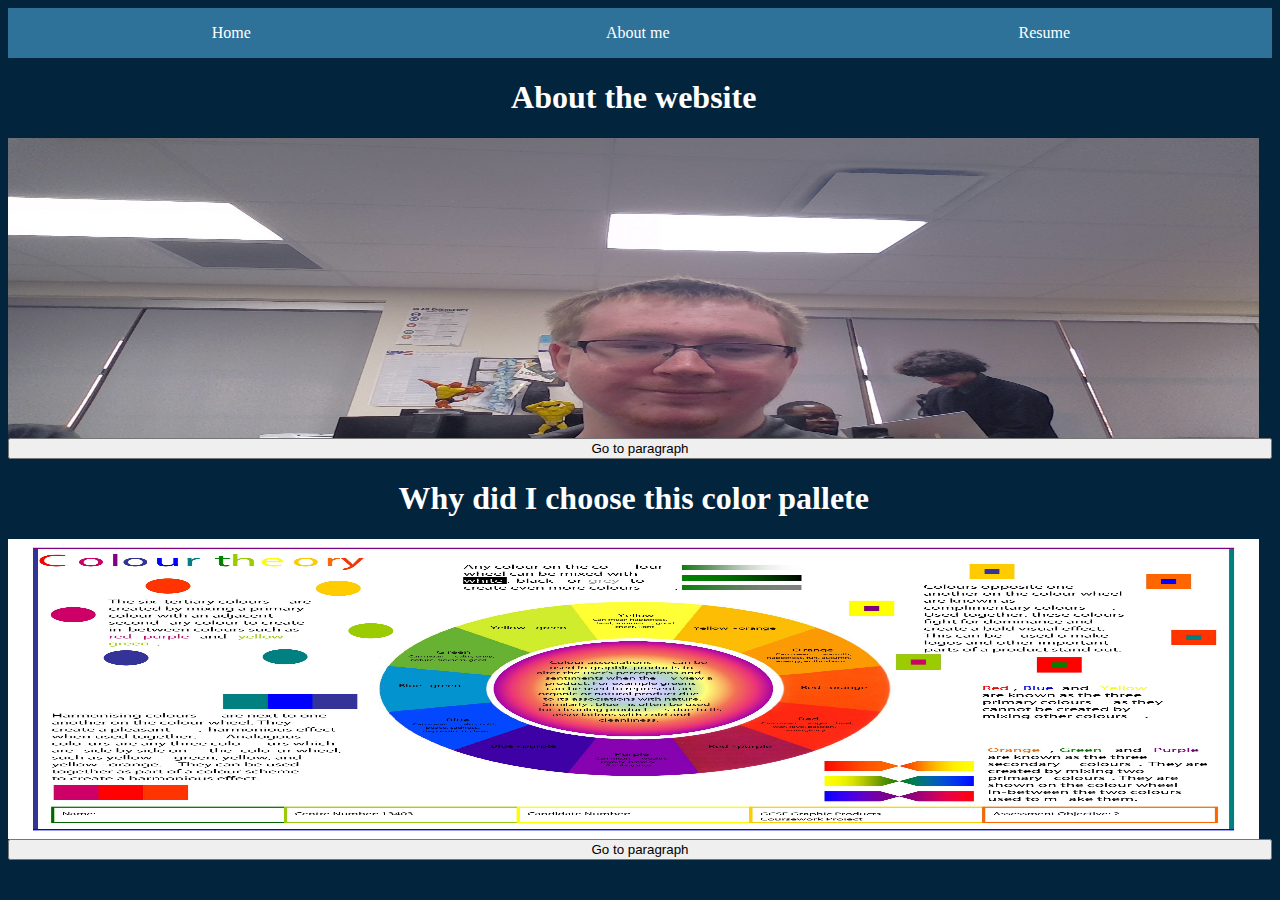
<file: index.html>
<!DOCTYPE html>
<html lang="en">
<head>
    <meta charset="UTF-8">
    <meta name="viewport" content="width=device-width, initial-scale=1.0">
    <title>Home page</title>
    <link rel="stylesheet" href="./css/homepage.css">
</head>
<body>
    <div class="navbar">
        <ol><a href="./index.html">Home</a></ol>
        <ol><a href="./about-me.html">About me</a></ol>
        <ol><a href="./resume.html">Resume</a></ol>
    </div>
    <div class='grid-container'>
        <h1 class="title">About the website</h1>
        <p class="para">This website was made for the purpose of both showing off my skills, and showing my resume that has more information. This website is so that when I show my resume you also get a little peak into what I am able to do</p>
        <img class="img" src="./images/picture.jpg" alt="Image for the first text">
        <button class="to-img">Go to image</button>
        <button class="to-para">Go to paragraph</button>
        <h1 class="title-two">Why did I choose this color pallete</h1>
        <p class="para-two">The reason that I chose the color blue is because the color symbolizes saftey and tranquility, this seemed to fit this website because while the website itself is for professional resons, it also is a reminder that stressing to much can be a really bad thing, and brings a calmer mindset.</p>
        <img class='img-two' src="./images/color-theory.jpg" alt="Image for text two">
        <button class="to-img2">Go to image</button>
        <button class="to-para2">Go to paragraph</button>
    </div>
    <script src="https://code.jquery.com/jquery-3.7.1.js" integrity="sha256-eKhayi8LEQwp4NKxN+CfCh+3qOVUtJn3QNZ0TciWLP4=" crossorigin="anonymous"></script>
    <script src="./js/homepage.js"></script>
</body>
</html>
</file>
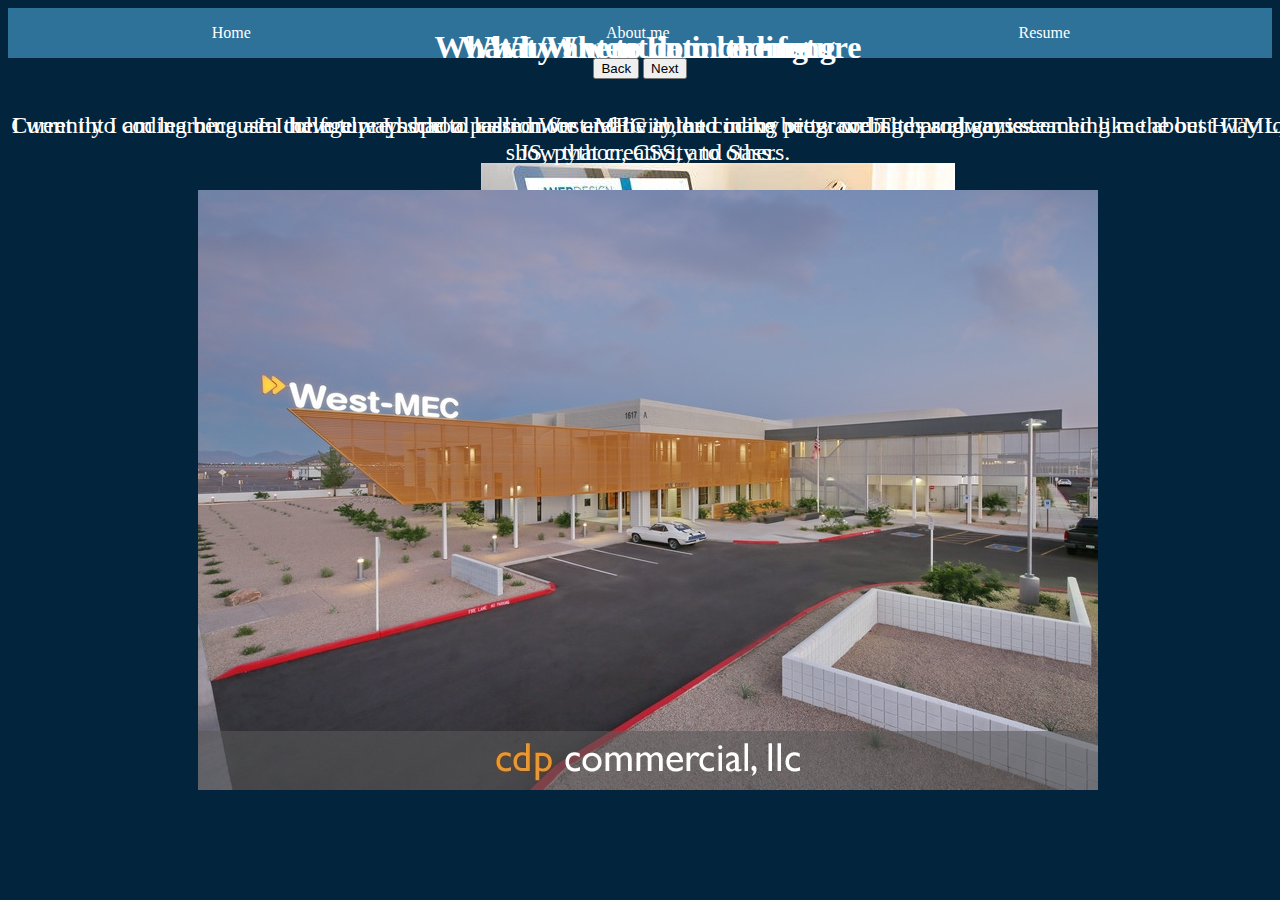
<file: about-me.html>
<!DOCTYPE html>
<html lang="en">
<head>
    <meta charset="UTF-8">
    <meta name="viewport" content="width=device-width, initial-scale=1.0">
    <title>About me</title>
    <link rel="stylesheet" href="./css/about-me.css">
</head>
<body>
    <div class="navbar">
        <ol><a href="./index.html">Home</a></ol>
        <ol><a href="./about-me.html">About me</a></ol>
        <ol><a href="./resume.html">Resume</a></ol>
    </div>

    <div class="grid-container1">
        <h1 class="title1">Why I went into coding</h1>
        <p class="para1">I went into coding because I have always had a passion for creativity, and in my view coding has always seemed like the best way to show that creativity to others.</p>
        <img class='img1' src="./images/creative-coding.jpg" alt="img-1">
    </div>
    <div class="grid-container2">
        <h1 class="title2">What I want to do in the future</h1>
        <p class="para2">In the future I hope to learn more and be able to make better websites and games.</p>
        <img class='img2' src="./images/web-design.jpg" alt="img-2">
    </div>
    <div class="grid-container3">
        <h1 class="title3">What/Where I am learneng</h1>
        <p class="para3">Currently I am learning at a college prep school called West-MEC in the coding program. The program is teaching me about HTML, JS, python, CSS, and Sass.</p>
        <img class='img3' src="./images/west-MEC.jpg" alt="img-3">
    </div>
    <button class="back">Back</button>
    <button class="next">Next</button>
    <script src="https://code.jquery.com/jquery-3.7.1.js" integrity="sha256-eKhayi8LEQwp4NKxN+CfCh+3qOVUtJn3QNZ0TciWLP4=" crossorigin="anonymous"></script>
    <script src="./js/about-me.js"></script>
</body>
</html>
</file>
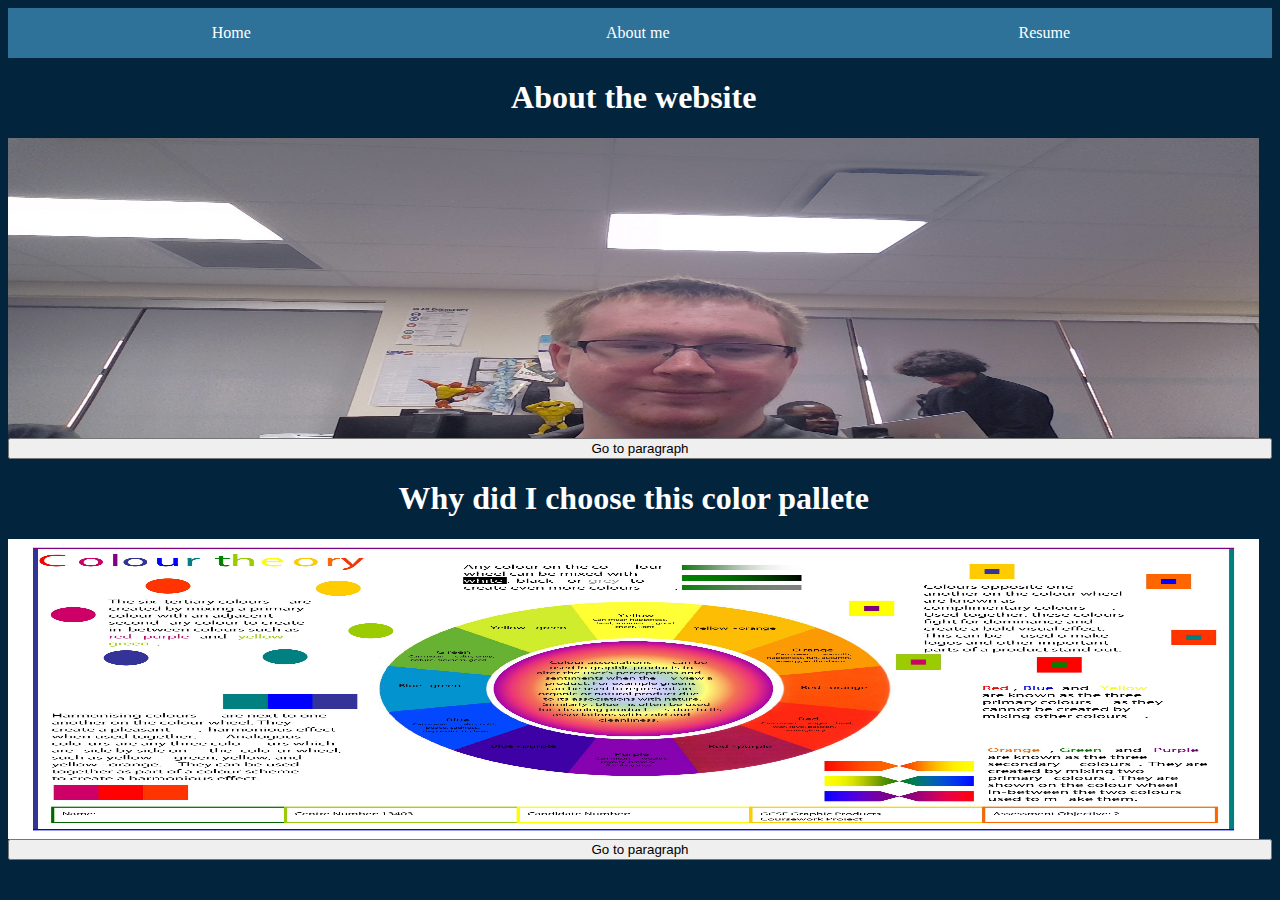
<file: home_page.html>
<!DOCTYPE html>
<html lang="en">
<head>
    <meta charset="UTF-8">
    <meta name="viewport" content="width=device-width, initial-scale=1.0">
    <title>Home page</title>
    <link rel="stylesheet" href="./css/homepage.css">
</head>
<body>
    <div class="navbar">
        <ol><a href="home_page.html">Home</a></ol>
        <ol><a href="about-me.html">About me</a></ol>
        <ol><a href="resume.html">Resume</a></ol>
    </div>
    <div class='grid-container'>
        <h1 class="title">About the website</h1>
        <p class="para">This website was made for the purpose of both showing off my skills, and showing my resume that has more information. This website is so that when I show my resume you also get a little peak into what I am able to do</p>
        <img class="img" src="./images/picture.jpg" alt="Image for the first text">
        <button class="to-img">Go to image</button>
        <button class="to-para">Go to paragraph</button>
        <h1 class="title-two">Why did I choose this color pallete</h1>
        <p class="para-two">The reason that I chose the color blue is because the color symbolizes saftey and tranquility, this seemed to fit this website because while the website itself is for professional resons, it also is a reminder that stressing to much can be a really bad thing, and brings a calmer mindset.</p>
        <img class='img-two' src="./images/color-theory.jpg" alt="Image for text two">
        <button class="to-img2">Go to image</button>
        <button class="to-para2">Go to paragraph</button>
    </div>
    <script src="https://code.jquery.com/jquery-3.7.1.js" integrity="sha256-eKhayi8LEQwp4NKxN+CfCh+3qOVUtJn3QNZ0TciWLP4=" crossorigin="anonymous"></script>
    <script src="./js/homepage.js"></script>
</body>
</html>
</file>
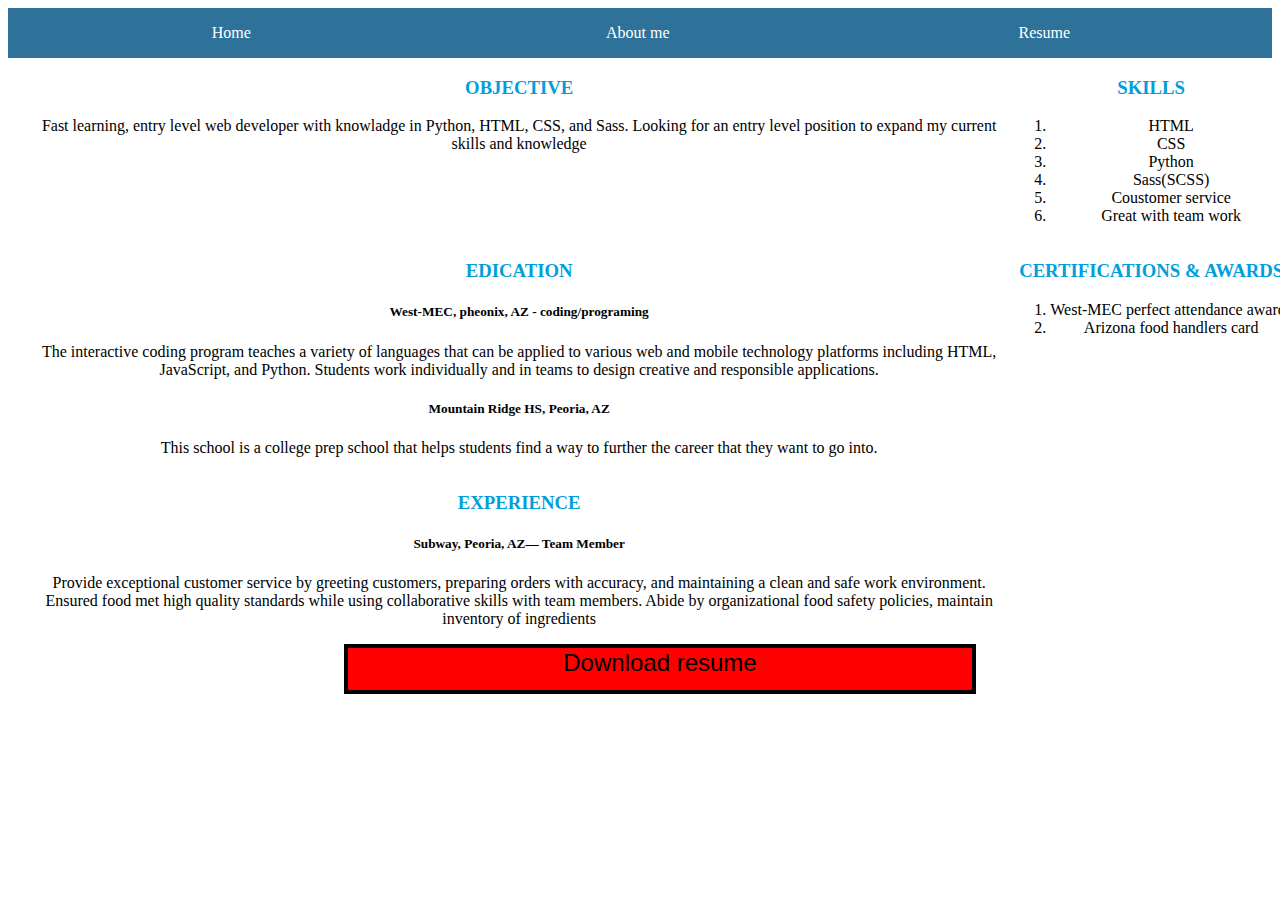
<file: resume.html>
<!DOCTYPE html>
<html lang="en">
<head>
    <meta charset="UTF-8">
    <meta name="viewport" content="width=device-width, initial-scale=1.0">
    <title>Resume</title>
    <link rel="stylesheet" href="./css/resume.css">
</head>
<body>
    <div class="navbar">
        <ol><a href="./index.html">Home</a></ol>
        <ol><a href="./about-me.html">About me</a></ol>
        <ol><a href="./resume.html">Resume</a></ol>
    </div>
    <div class="grid-container">
        <div class="resume">
            <div class="objective">
                <h3>OBJECTIVE</h3>
                <p>Fast learning, entry level web developer with knowladge in Python, HTML, CSS, and Sass. Looking for an entry level position to expand my current skills and knowledge</p>
            </div>
            <div class="edication">
                <h3>EDICATION</h3>
                <h5>West-MEC, pheonix, AZ - coding/programing</h5>
                <p>The interactive coding program teaches a variety of languages that can be applied to various web and mobile technology platforms including HTML, JavaScript, and Python.  Students work individually and in teams to design creative and responsible applications.</p>
                <h5>Mountain Ridge HS, Peoria, AZ</h5>
                <p>This school is a college prep school that helps students find a way to further the career that they want to go into.</p>
            </div>
            <div class="experience">
                <h3>EXPERIENCE</h3>
                <h5>Subway, Peoria, AZ— Team Member</h5>
                <p>Provide exceptional customer service by greeting customers, preparing orders with accuracy, and maintaining a clean and safe work environment.  Ensured food met high quality standards while using collaborative skills with team members.  Abide by organizational food safety policies, maintain inventory of ingredients</p>
            </div>
            <div class="skills">
                <h3>SKILLS</h3>
                <ol>
                    <li>HTML</li>
                    <li>CSS</li>
                    <li>Python</li>
                    <li>Sass(SCSS)</li>
                    <li>Coustomer service</li>
                    <li>Great with team work</li>
                </ol>
            </div>
            <div class="certification">
                <h3>CERTIFICATIONS & AWARDS</h3>
                <ol>
                    <li>West-MEC perfect attendance awards</li>
                    <li>Arizona food handlers card</li>
                </ol>
            </div>
        </div>
        <button class="downloadButton"><a href="./downloads/Coding resume.pdf">Download resume</a></button>
    </div>
</body>
</html>
</file>
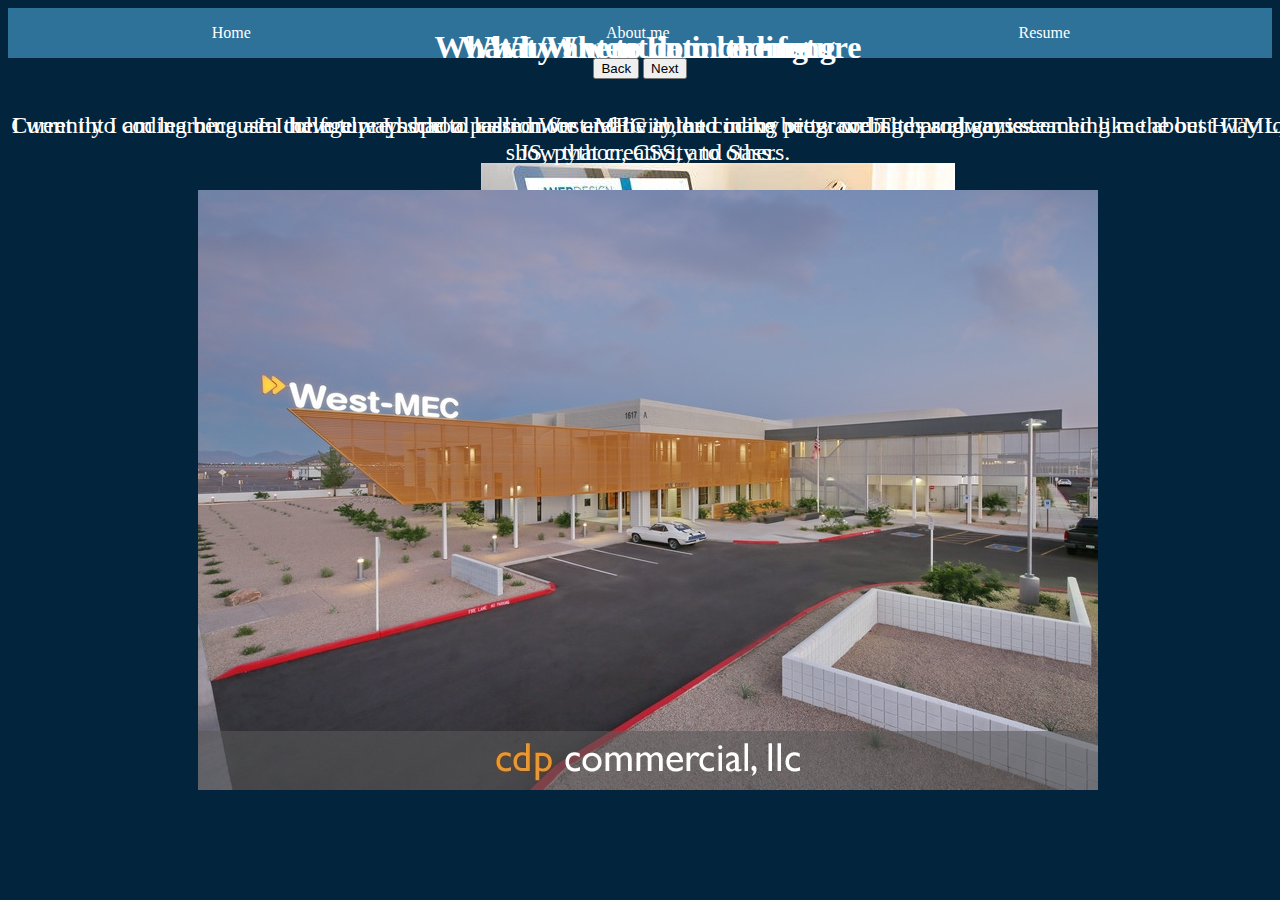
<file: portfolio/about-me.html>
<!DOCTYPE html>
<html lang="en">
<head>
    <meta charset="UTF-8">
    <meta name="viewport" content="width=device-width, initial-scale=1.0">
    <title>About me</title>
    <link rel="stylesheet" href="./css/about-me.css">
</head>
<body>
    <div class="navbar">
        <ol><a href="home_page.html">Home</a></ol>
        <ol><a href="about-me.html">About me</a></ol>
        <ol><a href="resume.html">Resume</a></ol>
    </div>

    <div class="grid-container1">
        <h1 class="title1">Why I went into coding</h1>
        <p class="para1">I went into coding because I have always had a passion for creativity, and in my view coding has always seemed like the best way to show that creativity to others.</p>
        <img class='img1' src="./images/creative-coding.jpg" alt="img-1">
    </div>
    <div class="grid-container2">
        <h1 class="title2">What I want to do in the future</h1>
        <p class="para2">In the future I hope to learn more and be able to make better websites and games.</p>
        <img class='img2' src="./images/web-design.jpg" alt="img-2">
    </div>
    <div class="grid-container3">
        <h1 class="title3">What/Where I am learneng</h1>
        <p class="para3">Currently I am learning at a college prep school called West-MEC in the coding program. The program is teaching me about HTML, JS, python, CSS, and Sass.</p>
        <img class='img3' src="./images/west-MEC.jpg" alt="img-3">
    </div>
    <button class="back">Back</button>
    <button class="next">Next</button>
    <script src="https://code.jquery.com/jquery-3.7.1.js" integrity="sha256-eKhayi8LEQwp4NKxN+CfCh+3qOVUtJn3QNZ0TciWLP4=" crossorigin="anonymous"></script>
    <script src="./js/about-me.js"></script>
</body>
</html>
</file>
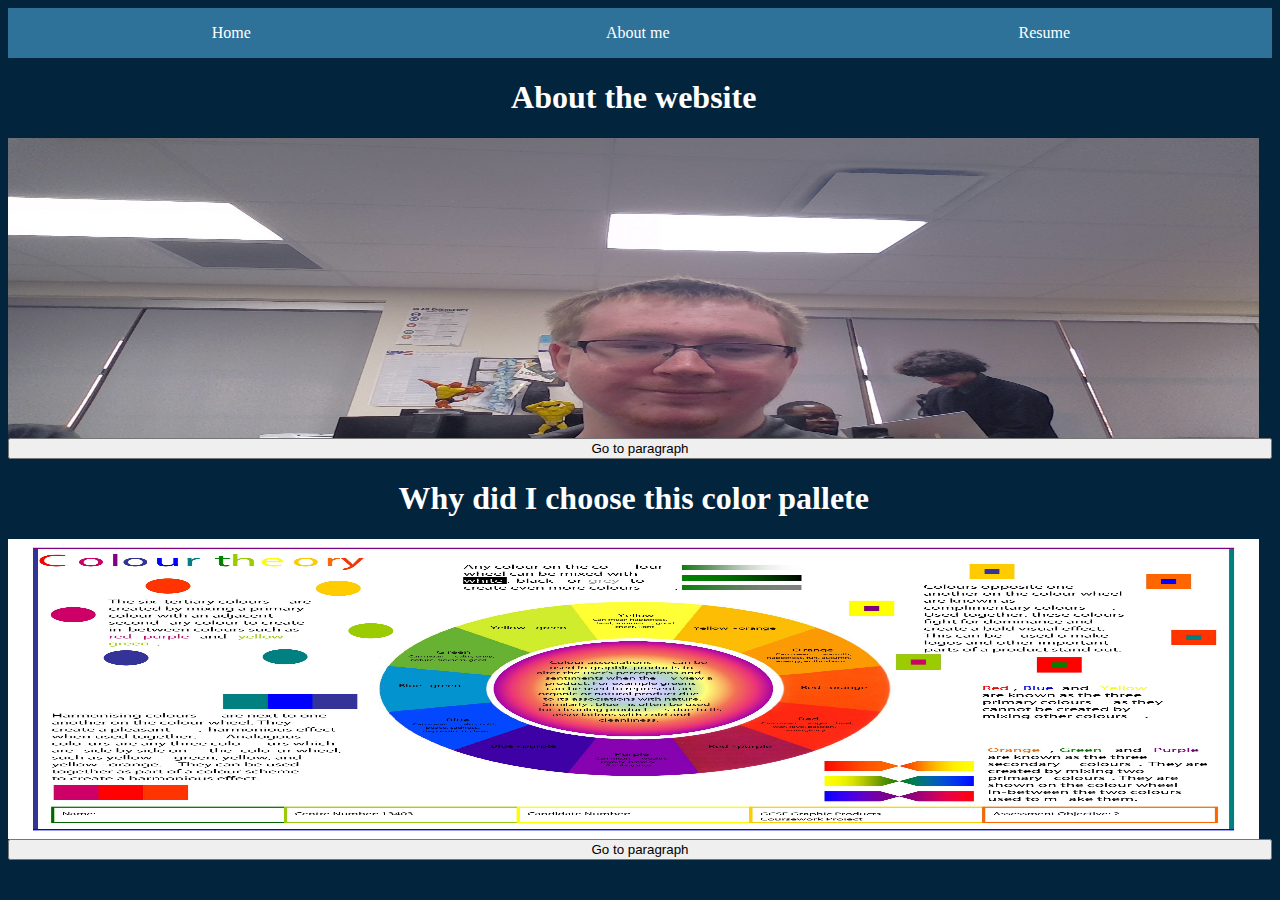
<file: portfolio/home_page.html>
<!DOCTYPE html>
<html lang="en">
<head>
    <meta charset="UTF-8">
    <meta name="viewport" content="width=device-width, initial-scale=1.0">
    <title>Home page</title>
    <link rel="stylesheet" href="./css/homepage.css">
</head>
<body>
    <div class="navbar">
        <ol><a href="home_page.html">Home</a></ol>
        <ol><a href="./html/about-me.html">About me</a></ol>
        <ol><a href="./html/resume.html">Resume</a></ol>
    </div>
    <div class='grid-container'>
        <h1 class="title">About the website</h1>
        <p class="para">This website was made for the purpose of both showing off my skills, and showing my resume that has more information. This website is so that when I show my resume you also get a little peak into what I am able to do</p>
        <img class="img" src="./images/picture.jpg" alt="Image for the first text">
        <button class="to-img">Go to image</button>
        <button class="to-para">Go to paragraph</button>
        <h1 class="title-two">Why did I choose this color pallete</h1>
        <p class="para-two">The reason that I chose the color blue is because the color symbolizes saftey and tranquility, this seemed to fit this website because while the website itself is for professional resons, it also is a reminder that stressing to much can be a really bad thing, and brings a calmer mindset.</p>
        <img class='img-two' src="./images/color-theory.jpg" alt="Image for text two">
        <button class="to-img2">Go to image</button>
        <button class="to-para2">Go to paragraph</button>
    </div>
    <script src="https://code.jquery.com/jquery-3.7.1.js" integrity="sha256-eKhayi8LEQwp4NKxN+CfCh+3qOVUtJn3QNZ0TciWLP4=" crossorigin="anonymous"></script>
    <script src="./js/homepage.js"></script>
</body>
</html>
</file>
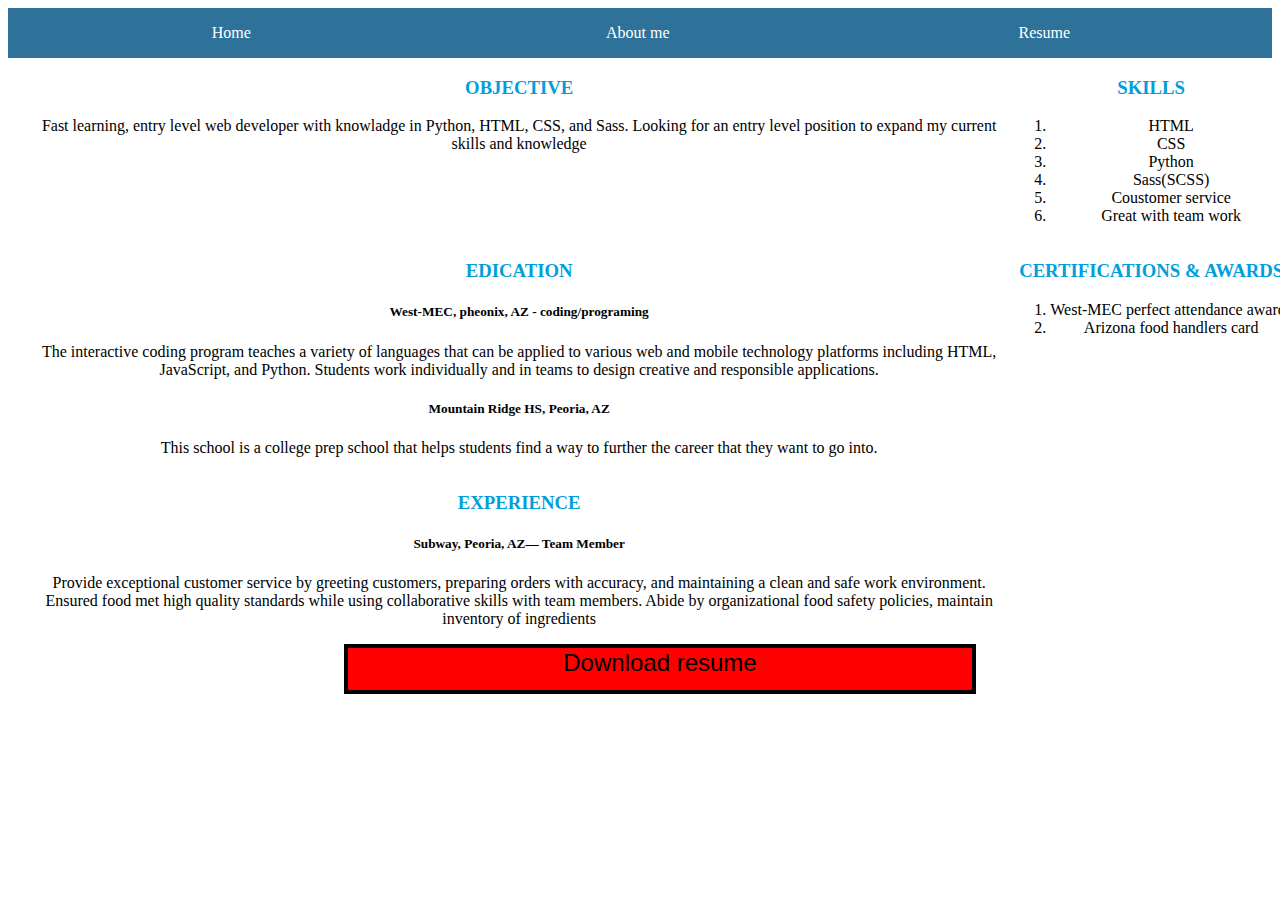
<file: portfolio/resume.html>
<!DOCTYPE html>
<html lang="en">
<head>
    <meta charset="UTF-8">
    <meta name="viewport" content="width=device-width, initial-scale=1.0">
    <title>Resume</title>
    <link rel="stylesheet" href="./css/resume.css">
</head>
<body>
    <div class="navbar">
        <ol><a href="home_page.html">Home</a></ol>
        <ol><a href="about-me.html">About me</a></ol>
        <ol><a href="resume.html">Resume</a></ol>
    </div>
    <div class="grid-container">
        <div class="resume">
            <div class="objective">
                <h3>OBJECTIVE</h3>
                <p>Fast learning, entry level web developer with knowladge in Python, HTML, CSS, and Sass. Looking for an entry level position to expand my current skills and knowledge</p>
            </div>
            <div class="edication">
                <h3>EDICATION</h3>
                <h5>West-MEC, pheonix, AZ - coding/programing</h5>
                <p>The interactive coding program teaches a variety of languages that can be applied to various web and mobile technology platforms including HTML, JavaScript, and Python.  Students work individually and in teams to design creative and responsible applications.</p>
                <h5>Mountain Ridge HS, Peoria, AZ</h5>
                <p>This school is a college prep school that helps students find a way to further the career that they want to go into.</p>
            </div>
            <div class="experience">
                <h3>EXPERIENCE</h3>
                <h5>Subway, Peoria, AZ— Team Member</h5>
                <p>Provide exceptional customer service by greeting customers, preparing orders with accuracy, and maintaining a clean and safe work environment.  Ensured food met high quality standards while using collaborative skills with team members.  Abide by organizational food safety policies, maintain inventory of ingredients</p>
            </div>
            <div class="skills">
                <h3>SKILLS</h3>
                <ol>
                    <li>HTML</li>
                    <li>CSS</li>
                    <li>Python</li>
                    <li>Sass(SCSS)</li>
                    <li>Coustomer service</li>
                    <li>Great with team work</li>
                </ol>
            </div>
            <div class="certification">
                <h3>CERTIFICATIONS & AWARDS</h3>
                <ol>
                    <li>West-MEC perfect attendance awards</li>
                    <li>Arizona food handlers card</li>
                </ol>
            </div>
        </div>
        <button class="downloadButton"><a href="./downloads/Coding resume.pdf">Download resume</a></button>
    </div>
</body>
</html>
</file>
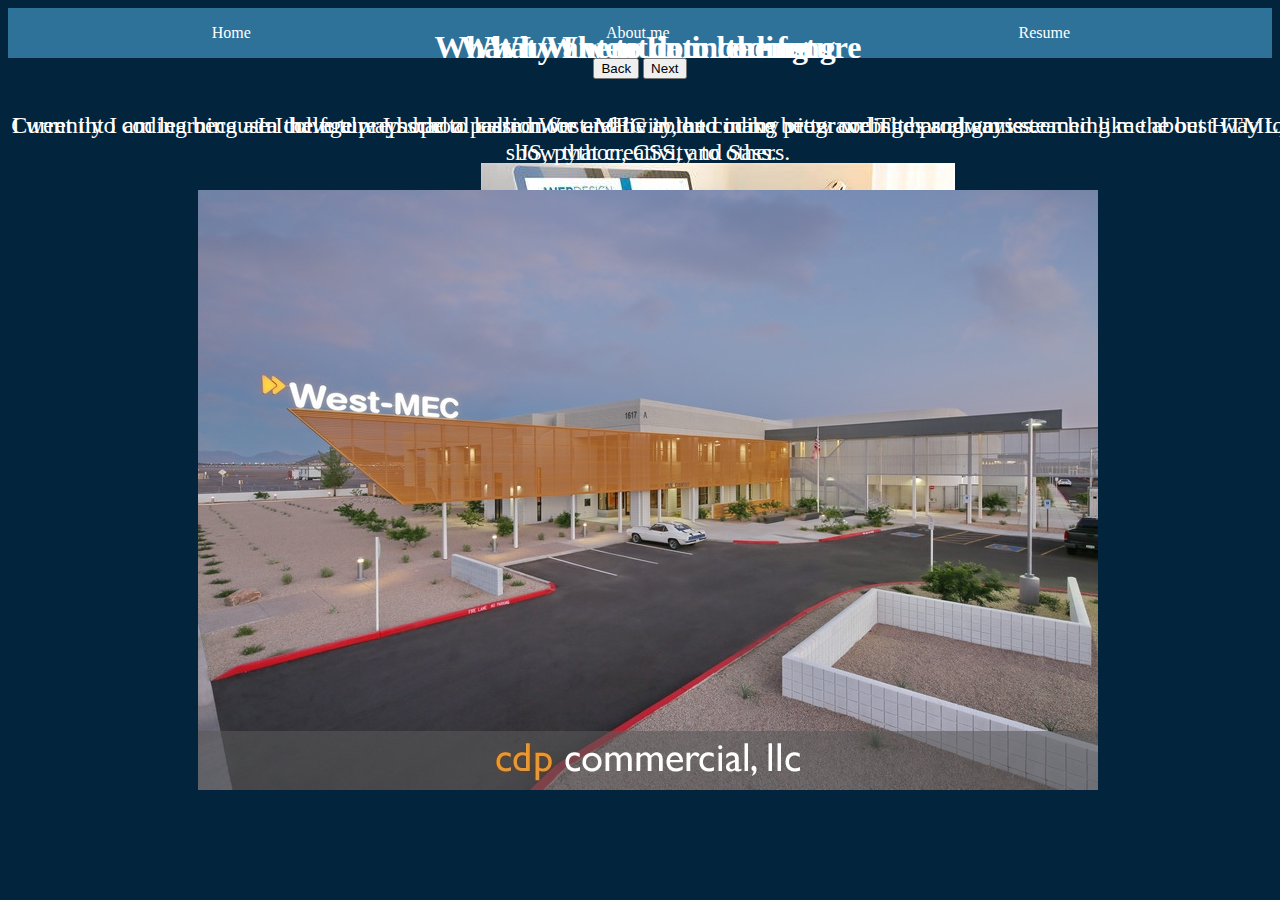
<file: portfolio/html/about-me.html>
<!DOCTYPE html>
<html lang="en">
<head>
    <meta charset="UTF-8">
    <meta name="viewport" content="width=device-width, initial-scale=1.0">
    <title>About me</title>
    <link rel="stylesheet" href="../css/about-me.css">
</head>
<body>
    <div class="navbar">
        <ol><a href="index.html">Home</a></ol>
        <ol><a href="about-me.html">About me</a></ol>
        <ol><a href="resume.html">Resume</a></ol>
    </div>

    <div class="grid-container1">
        <h1 class="title1">Why I went into coding</h1>
        <p class="para1">I went into coding because I have always had a passion for creativity, and in my view coding has always seemed like the best way to show that creativity to others.</p>
        <img class='img1' src="../images/creative-coding.jpg" alt="img-1">
    </div>
    <div class="grid-container2">
        <h1 class="title2">What I want to do in the future</h1>
        <p class="para2">In the future I hope to learn more and be able to make better websites and games.</p>
        <img class='img2' src="../images/web-design.jpg" alt="img-2">
    </div>
    <div class="grid-container3">
        <h1 class="title3">What/Where I am learneng</h1>
        <p class="para3">Currently I am learning at a college prep school called West-MEC in the coding program. The program is teaching me about HTML, JS, python, CSS, and Sass.</p>
        <img class='img3' src="../images/west-MEC.jpg" alt="img-3">
    </div>
    <button class="back">Back</button>
    <button class="next">Next</button>
    <script src="https://code.jquery.com/jquery-3.7.1.js" integrity="sha256-eKhayi8LEQwp4NKxN+CfCh+3qOVUtJn3QNZ0TciWLP4=" crossorigin="anonymous"></script>
    <script src="../js/about-me.js"></script>
</body>
</html>
</file>
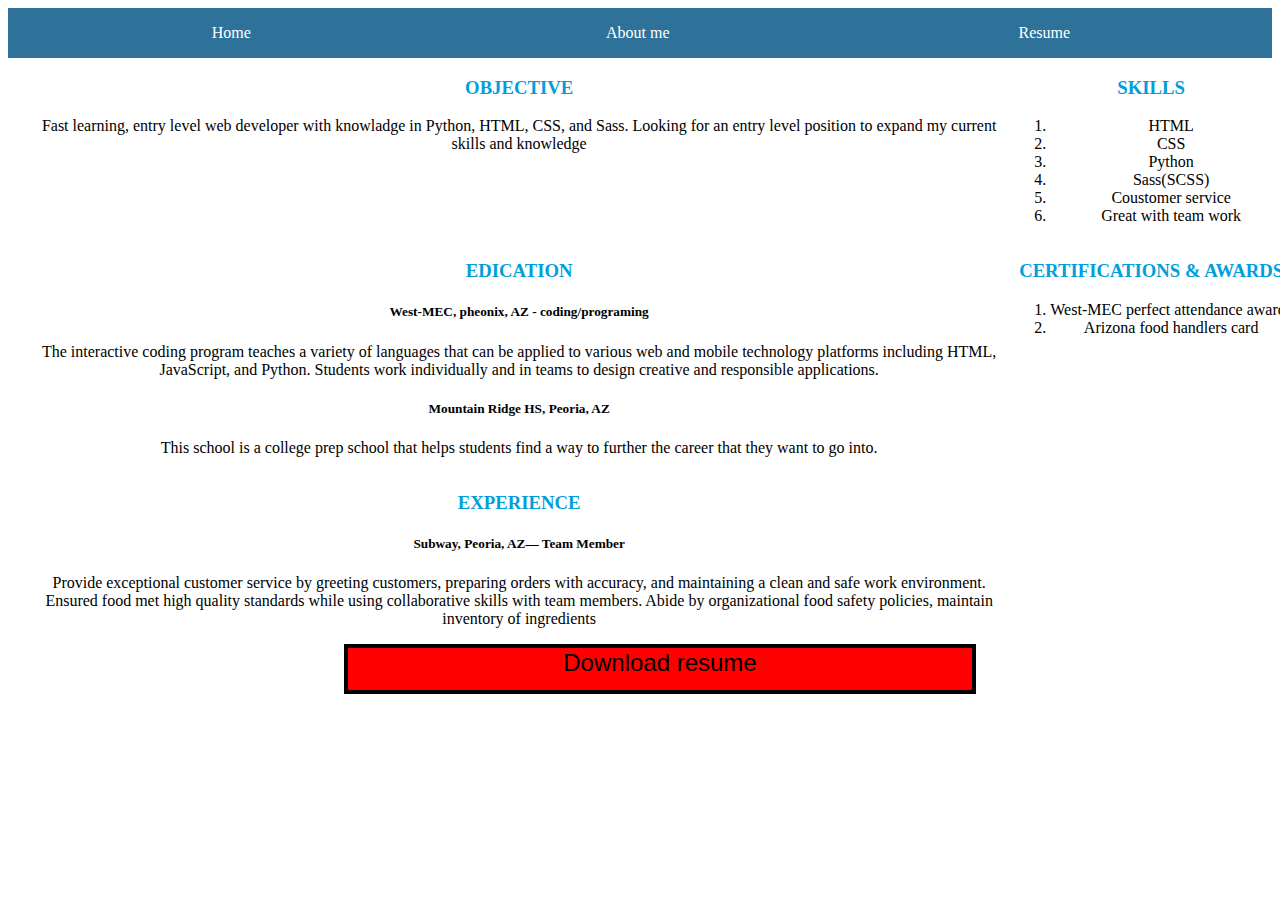
<file: portfolio/html/resume.html>
<!DOCTYPE html>
<html lang="en">
<head>
    <meta charset="UTF-8">
    <meta name="viewport" content="width=device-width, initial-scale=1.0">
    <title>Resume</title>
    <link rel="stylesheet" href="../css/resume.css">
</head>
<body>
    <div class="navbar">
        <ol><a href="index.html">Home</a></ol>
        <ol><a href="about-me.html">About me</a></ol>
        <ol><a href="resume.html">Resume</a></ol>
    </div>
    <div class="grid-container">
        <div class="resume">
            <div class="objective">
                <h3>OBJECTIVE</h3>
                <p>Fast learning, entry level web developer with knowladge in Python, HTML, CSS, and Sass. Looking for an entry level position to expand my current skills and knowledge</p>
            </div>
            <div class="edication">
                <h3>EDICATION</h3>
                <h5>West-MEC, pheonix, AZ - coding/programing</h5>
                <p>The interactive coding program teaches a variety of languages that can be applied to various web and mobile technology platforms including HTML, JavaScript, and Python.  Students work individually and in teams to design creative and responsible applications.</p>
                <h5>Mountain Ridge HS, Peoria, AZ</h5>
                <p>This school is a college prep school that helps students find a way to further the career that they want to go into.</p>
            </div>
            <div class="experience">
                <h3>EXPERIENCE</h3>
                <h5>Subway, Peoria, AZ— Team Member</h5>
                <p>Provide exceptional customer service by greeting customers, preparing orders with accuracy, and maintaining a clean and safe work environment.  Ensured food met high quality standards while using collaborative skills with team members.  Abide by organizational food safety policies, maintain inventory of ingredients</p>
            </div>
            <div class="skills">
                <h3>SKILLS</h3>
                <ol>
                    <li>HTML</li>
                    <li>CSS</li>
                    <li>Python</li>
                    <li>Sass(SCSS)</li>
                    <li>Coustomer service</li>
                    <li>Great with team work</li>
                </ol>
            </div>
            <div class="certification">
                <h3>CERTIFICATIONS & AWARDS</h3>
                <ol>
                    <li>West-MEC perfect attendance awards</li>
                    <li>Arizona food handlers card</li>
                </ol>
            </div>
        </div>
        <button class="downloadButton"><a href="./downloads/Coding resume.pdf">Download resume</a></button>
    </div>
</body>
</html>
</file>
<file: css/homepage.css>
body {
  text-align: center;
  background-color: #02243D;
}

.navbar {
  display: block;
  width: 100%;
  background-color: #2E7299;
  float: right;
}
.navbar ol {
  float: left;
  width: 29%;
}
.navbar ol a {
  text-decoration: none;
}
.navbar ol a:visited {
  color: white;
}
.navbar ol a:link {
  color: white;
}
.navbar ol a:hover {
  color: gold;
}

.grid-container {
  display: grid;
  grid-template-areas: "title title" "para para" "button button" "title-two title-two" "para-two para-two" "button-two button-two";
  width: 100%;
}
.grid-container h1 {
  color: white;
}
.grid-container p {
  color: white;
}
.grid-container img {
  color: white;
}
.grid-container .title {
  grid-area: title;
  text-align: center;
  width: 99%;
  height: 99%;
}
.grid-container .para {
  grid-area: para;
  font-size: x-large;
  width: 99%;
  height: 99%;
}
.grid-container .img {
  grid-area: para;
  width: 99%;
  height: 300px;
}
.grid-container .title-two {
  grid-area: title-two;
  text-align: center;
  width: 99%;
  height: 99%;
}
.grid-container .para-two {
  grid-area: para-two;
  font-size: x-large;
  width: 99%;
  height: 99%;
}
.grid-container .img-two {
  grid-area: para-two;
  width: 99%;
  height: 300px;
}
.grid-container .to-img {
  grid-area: button;
}
.grid-container .to-img:hover {
  background-color: darkgray;
}
.grid-container .to-para {
  grid-area: button;
}
.grid-container .to-para:hover {
  background-color: darkgray;
}
.grid-container .to-img2 {
  grid-area: button-two;
}
.grid-container .to-img2:hover {
  background-color: darkgray;
}
.grid-container .to-para2 {
  grid-area: button-two;
}
.grid-container .to-para2:hover {
  background-color: darkgray;
}/*# sourceMappingURL=homepage.css.map */
</file>
<file: css/about-me.css>
body {
  background-color: #02243D;
  text-align: center;
}

.navbar {
  display: block;
  width: 100%;
  background-color: #2E7299;
  float: right;
}
.navbar ol {
  float: left;
  width: 29%;
}
.navbar ol a {
  text-decoration: none;
}
.navbar ol a:visited {
  color: white;
}
.navbar ol a:link {
  color: white;
}
.navbar ol a:hover {
  color: gold;
}

.grid-container1 {
  display: grid;
  grid-template-areas: "title title title" "para para para" ". img .";
  width: 100%;
  position: absolute;
}
.grid-container1 h1 {
  color: white;
}
.grid-container1 p {
  color: white;
  font-size: x-large;
}
.grid-container1 img {
  color: white;
}
.grid-container1 .title1 {
  grid-area: title;
}
.grid-container1 .para1 {
  grid-area: para;
}
.grid-container1 .img1 {
  grid-area: img;
}

.grid-container2 {
  display: grid;
  grid-template-areas: "title title title" "para para para" ". img img";
  width: 100%;
  position: absolute;
}
.grid-container2 h1 {
  color: white;
}
.grid-container2 p {
  color: white;
  font-size: x-large;
}
.grid-container2 img {
  color: white;
}
.grid-container2 .title2 {
  grid-area: title;
}
.grid-container2 .para2 {
  grid-area: para;
}
.grid-container2 .img2 {
  grid-area: img;
}

.grid-container3 {
  display: grid;
  grid-template-areas: "title title title" "para para para" ". img .";
  width: 100%;
  position: absolute;
}
.grid-container3 h1 {
  color: white;
}
.grid-container3 p {
  color: white;
  font-size: x-large;
}
.grid-container3 img {
  color: white;
}
.grid-container3 .title3 {
  grid-area: title;
}
.grid-container3 .para3 {
  grid-area: para;
}
.grid-container3 .img3 {
  grid-area: img;
}

button {
  position: relative;
}
button:hover {
  background-color: darkgray;
}/*# sourceMappingURL=about-me.css.map */
</file>
<file: css/resume.css>
#download {
  background-color: yellow;
  color: white;
  width: 100px;
  height: 50px;
}

button a {
  display: block;
  text-decoration: none;
  color: black;
  width: 100%;
  height: 100%;
}

body {
  background-color: white;
  text-align: center;
}

.webLink {
  font-size: xx-large;
}

.downloadButton {
  width: 50%;
  height: 50px;
  background-color: red;
  border: 4px solid black;
}
.downloadButton:hover {
  background-color: darkred;
}
.downloadButton a {
  font-size: x-large;
}

.navbar {
  display: block;
  width: 100%;
  background-color: #2E7299;
  float: right;
}
.navbar ol {
  float: left;
  width: 29%;
}
.navbar ol a {
  text-decoration: none;
}
.navbar ol a:visited {
  color: white;
}
.navbar ol a:link {
  color: white;
}
.navbar ol a:hover {
  color: gold;
}

.grid-container {
  width: 100%;
  height: 100%;
  padding: 20px;
  margin: auto;
}
.grid-container h3 {
  color: rgb(1, 158, 220);
}
.grid-container .downloadButton {
  width: 50%;
}
.grid-container .resume {
  display: grid;
  grid-template-areas: "objective skills" "edication certification" "experience .";
  width: 100%;
}
.grid-container .resume .objective {
  grid-area: objective;
}
.grid-container .resume .edication {
  grid-area: edication;
}
.grid-container .resume .experience {
  grid-area: experience;
}
.grid-container .resume .skills {
  grid-area: skills;
}
.grid-container .resume .certification {
  grid-area: certification;
}/*# sourceMappingURL=resume.css.map */
</file>
<file: portfolio/css/about-me.css>
body {
  background-color: #02243D;
  text-align: center;
}

.navbar {
  display: block;
  width: 100%;
  background-color: #2E7299;
  float: right;
}
.navbar ol {
  float: left;
  width: 29%;
}
.navbar ol a {
  text-decoration: none;
}
.navbar ol a:visited {
  color: white;
}
.navbar ol a:link {
  color: white;
}
.navbar ol a:hover {
  color: gold;
}

.grid-container1 {
  display: grid;
  grid-template-areas: "title title title" "para para para" ". img .";
  width: 100%;
  position: absolute;
}
.grid-container1 h1 {
  color: white;
}
.grid-container1 p {
  color: white;
  font-size: x-large;
}
.grid-container1 img {
  color: white;
}
.grid-container1 .title1 {
  grid-area: title;
}
.grid-container1 .para1 {
  grid-area: para;
}
.grid-container1 .img1 {
  grid-area: img;
}

.grid-container2 {
  display: grid;
  grid-template-areas: "title title title" "para para para" ". img img";
  width: 100%;
  position: absolute;
}
.grid-container2 h1 {
  color: white;
}
.grid-container2 p {
  color: white;
  font-size: x-large;
}
.grid-container2 img {
  color: white;
}
.grid-container2 .title2 {
  grid-area: title;
}
.grid-container2 .para2 {
  grid-area: para;
}
.grid-container2 .img2 {
  grid-area: img;
}

.grid-container3 {
  display: grid;
  grid-template-areas: "title title title" "para para para" ". img .";
  width: 100%;
  position: absolute;
}
.grid-container3 h1 {
  color: white;
}
.grid-container3 p {
  color: white;
  font-size: x-large;
}
.grid-container3 img {
  color: white;
}
.grid-container3 .title3 {
  grid-area: title;
}
.grid-container3 .para3 {
  grid-area: para;
}
.grid-container3 .img3 {
  grid-area: img;
}

button {
  position: relative;
}
button:hover {
  background-color: darkgray;
}/*# sourceMappingURL=about-me.css.map */
</file>
<file: portfolio/css/homepage.css>
body {
  text-align: center;
  background-color: #02243D;
}

.navbar {
  display: block;
  width: 100%;
  background-color: #2E7299;
  float: right;
}
.navbar ol {
  float: left;
  width: 29%;
}
.navbar ol a {
  text-decoration: none;
}
.navbar ol a:visited {
  color: white;
}
.navbar ol a:link {
  color: white;
}
.navbar ol a:hover {
  color: gold;
}

.grid-container {
  display: grid;
  grid-template-areas: "title title" "para para" "button button" "title-two title-two" "para-two para-two" "button-two button-two";
  width: 100%;
}
.grid-container h1 {
  color: white;
}
.grid-container p {
  color: white;
}
.grid-container img {
  color: white;
}
.grid-container .title {
  grid-area: title;
  text-align: center;
  width: 99%;
  height: 99%;
}
.grid-container .para {
  grid-area: para;
  font-size: x-large;
  width: 99%;
  height: 99%;
}
.grid-container .img {
  grid-area: para;
  width: 99%;
  height: 300px;
}
.grid-container .title-two {
  grid-area: title-two;
  text-align: center;
  width: 99%;
  height: 99%;
}
.grid-container .para-two {
  grid-area: para-two;
  font-size: x-large;
  width: 99%;
  height: 99%;
}
.grid-container .img-two {
  grid-area: para-two;
  width: 99%;
  height: 300px;
}
.grid-container .to-img {
  grid-area: button;
}
.grid-container .to-img:hover {
  background-color: darkgray;
}
.grid-container .to-para {
  grid-area: button;
}
.grid-container .to-para:hover {
  background-color: darkgray;
}
.grid-container .to-img2 {
  grid-area: button-two;
}
.grid-container .to-img2:hover {
  background-color: darkgray;
}
.grid-container .to-para2 {
  grid-area: button-two;
}
.grid-container .to-para2:hover {
  background-color: darkgray;
}/*# sourceMappingURL=homepage.css.map */
</file>
<file: portfolio/css/resume.css>
#download {
  background-color: yellow;
  color: white;
  width: 100px;
  height: 50px;
}

button a {
  display: block;
  text-decoration: none;
  color: black;
  width: 100%;
  height: 100%;
}

body {
  background-color: white;
  text-align: center;
}

.webLink {
  font-size: xx-large;
}

.downloadButton {
  width: 50%;
  height: 50px;
  background-color: red;
  border: 4px solid black;
}
.downloadButton:hover {
  background-color: darkred;
}
.downloadButton a {
  font-size: x-large;
}

.navbar {
  display: block;
  width: 100%;
  background-color: #2E7299;
  float: right;
}
.navbar ol {
  float: left;
  width: 29%;
}
.navbar ol a {
  text-decoration: none;
}
.navbar ol a:visited {
  color: white;
}
.navbar ol a:link {
  color: white;
}
.navbar ol a:hover {
  color: gold;
}

.grid-container {
  width: 100%;
  height: 100%;
  padding: 20px;
  margin: auto;
}
.grid-container h3 {
  color: rgb(1, 158, 220);
}
.grid-container .downloadButton {
  width: 50%;
}
.grid-container .resume {
  display: grid;
  grid-template-areas: "objective skills" "edication certification" "experience .";
  width: 100%;
}
.grid-container .resume .objective {
  grid-area: objective;
}
.grid-container .resume .edication {
  grid-area: edication;
}
.grid-container .resume .experience {
  grid-area: experience;
}
.grid-container .resume .skills {
  grid-area: skills;
}
.grid-container .resume .certification {
  grid-area: certification;
}/*# sourceMappingURL=resume.css.map */
</file>
